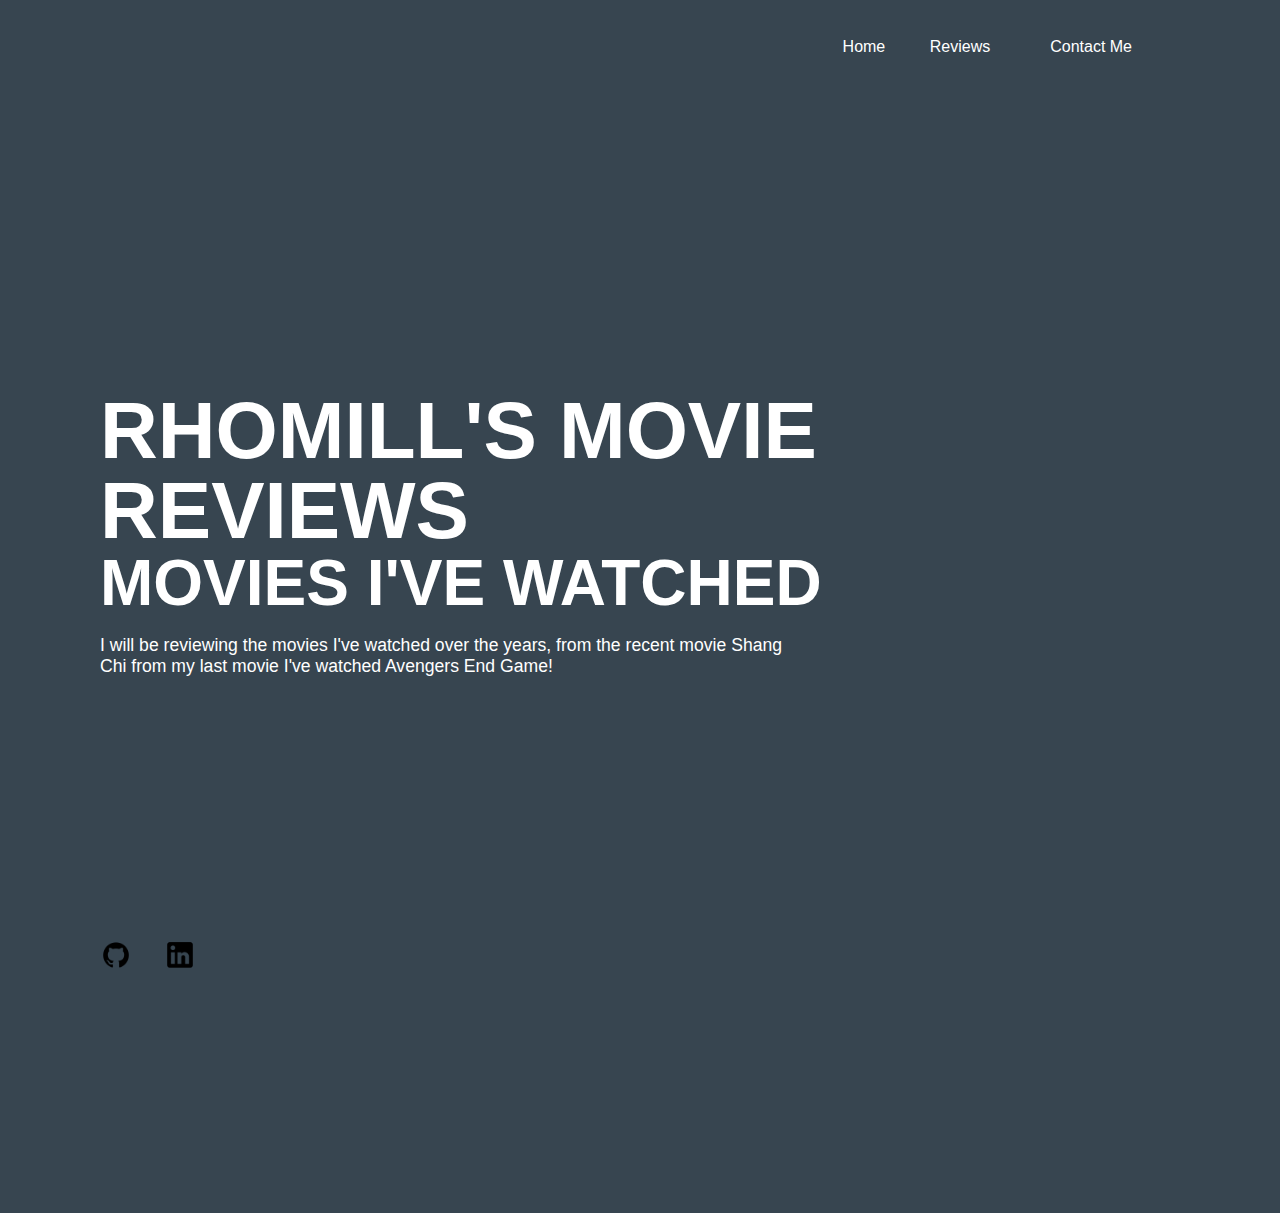
<file: index.html>
<!DOCTYPE html>
<html lang="en">
<head>
    <meta charset="UTF-8">
    <title>Project 3 Ro</title>
    <link rel = "stylesheet" href="Styles.css">
</head>
    <body>
    <header>
        <nav class = "navbar">
            <ul class = "nav_links">
                <li> <a href = "index.html"> Home </a></li>
                <li> <a href = "#"> Reviews </a></li>
            </ul>
        </nav>
        <form action="ContactForm.html">
            <button>Contact Me</button>
        </form>
    </header>
    <section class = "showcase">
        <div class = "text">
            <h2> Rhomill's Movie Reviews</h2>
            <h3> Movies I've watched</h3>
            <p>I will be reviewing the movies I've watched over the years, from the recent movie Shang Chi
            from my last movie I've watched Avengers End Game!</p>
            
            <ul class = "social">
                <li><a href="https://github.com/DevRomu"><img src="Img/github-logo.png" alt=""></a></li>
                <li><a href="https://www.linkedin.com/in/rhomill-orina/"><img src="Img/Linkedin-logo-on-transparent-Background-PNG-.png" alt=""></a></li>
            </ul>
        </div>
    </section>
    </body>
</html>
</file>
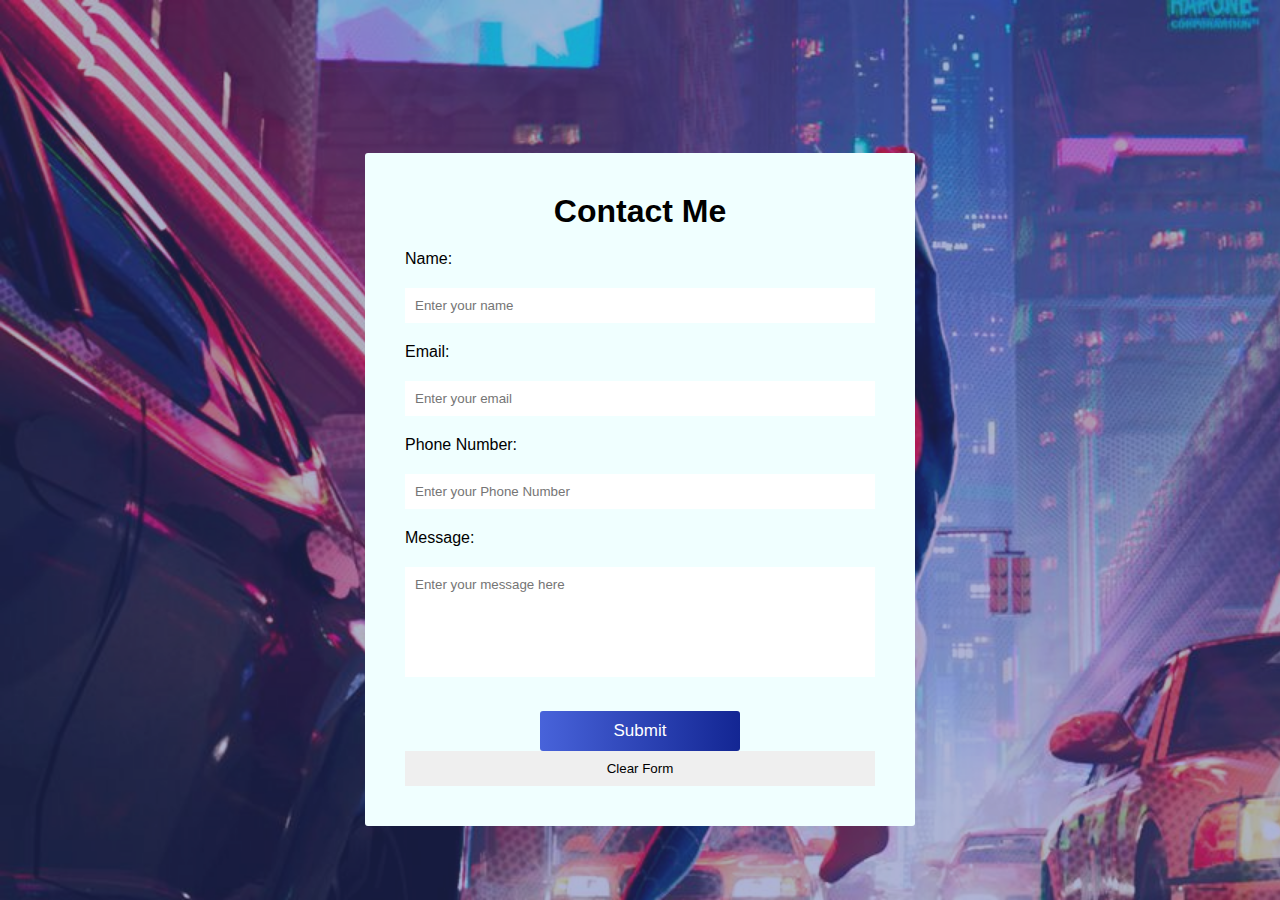
<file: ContactForm.html>
<!DOCTYPE html>
<html lang="en">
<head>
    <meta charset="UTF-8">
    <title>Document</title>
    <meta name ="viewport" content="width=device-width, initial-scale = 1.0">
    <link rel = "stylesheet" href = "ContactCSS.css">
</head>
<body>
 <div id="overlay">
    <form id  = "contact-form" action="https://mailto:rorina@academic.rrc.ca">
        <h1>Contact Me</h1>
        <label for="name" class="customerInput">Name:</label>
        <input type = "text" id = "name" placeholder="Enter your name" >
        <p class="customerInput_error error" id="name_error">* Please enter your name.</p>

        <label for="email" class="customerInput">Email:</label>
        <input type = "text" id = "Email" placeholder="Enter your email">
        <p class="customerInput_error error" id="email_error">* Please enter your email.</p>

        <label for = "phone" class="customerInput"> Phone Number:</label>
        <input type="tel" id="phone" placeholder="Enter your Phone Number">
        <p class="customerInput_error error" id="phone_error">* Please enter your phone.</p>

        <label for = "message"> Message:</label>
        <textarea id ="message" placeholder="Enter your message here" rows="6"></textarea>
        <p class="customerInput_error error" id="message_error">* Please enter your message.</p>

        <div class="center">
            <input type="submit" value="Submit">
        </div>
        <button type="reset" id="clear">Clear Form</button>
    </form>
 </div>
    <script src = "script.js"></script>
</body>
</html>
</file>
<file: Styles.css>
/*
** Project 3 Web Development.
** Rhomill Orina
** Descrption: This section covers the Nav Bar and more.
**
**/

*{
    font-family: Arial, sans-serif;
    box-sizing: border-box;
    margin: 0;
    padding: 0;
    background-image: url("Img/graybg.jpg");

}

li, a, button{
    font-family: Arial;
    font-weight: 500;
    font-size: 16px;
    color: white;
    text-decoration: none;
    z-index: 1;
}

header{
    display: flex;
    justify-content: flex-end;
    align-items: center;
    padding: 30px 10%;
}

.nav_links{
    line-style: none;
}

.nav_links li {
    display: inline-block;
    padding: 0px 20px;
}

.nav_links li a{
    transition: all 0.3s ease 0s;
}
.nav_links li a:hover{
    color: #0088a9;
    z-index: 1;
}

button{
    margin-left: 20px;
    padding: 8px 20px;
    background-color: rgba(0,136,169,1);
    border:none;
    border-radius: 50px;
    cursor: pointer;
    transition: all 0.3s ease 0s;
    z-index: 1;
}

button:hover{
    background-color: rgba(0,136,169,0.8);
    z-index: 1;
}

.showcase{
    position: absolute;
    color: white;
    right: 0;
    width: 100%;
    min-height: 100vh;
    padding: 100px;
    display: flex;
    justify-content: space-between;
    align-items: center;
    z-index: 2;
}
.text{
    position: relative;
    z-index: 10;
}

.text h2{
    font-size: 5em;
    font-weight: 800;
    line-height: 1em;
    text-transform: uppercase;
}

.text h3{
    font-size: 4em;
    font-weight: 700;
    line-height: 1em;
    text-transform: uppercase;
}

.text p{
    font-size: 1.1em;
    margin: 20px 0;
    max-width: 700px;
}

.social{
    position: absolute;
    buttom: 10px;
    left: -15em;
    z-index: 10;
    display: flex;
    justify-content: space-around;
    align-items: center;
}
.social li{
    list-style: none;
}

.social li a{
    display: inline-block;
    margin-right: -28em;
    transform: scale(5%);
    transition: 0.5s;
}

.social li a:hover{
    transform: scale(15%) translateY(-15px);
}

@media(max-width: 400px){
    button{
        display: flex;
    }

    .nav_links{
        margin-inside: center;
    }

    .nav_links{
        display: none;
    }
}
</file>
<file: ContactCSS.css>
/*
**
** Rhomill Orina
** Description: Contact Form for my project three.
** Date: 04/24/22
** Creation: 04/24/22
 */

*{
    font-family: Arial, sans-serif;
    Overflow: auto;
}

body{
    background-image: url("Img/SpiderVerseMiles.jpg");
    background-repeat: no-repeat;
    background-size: 200vh;
    margin: 0;
}

form{
    max-width: 550px;
    width: 90%;
    background: azure;
    margin: 17vh auto 0 auto;
    padding: 40px;
    border-radius: 3px;
    box-sizing: border-box;
}

#overlay{
    width: 100%;
    height: 100%;
    position: absolute;
    background-color: rgba(55, 68, 150, 0.4);
}

h1{
    margin: 0;
    text-align: center;
}

label {
    display:block;
    margin: 20px 0;
}

input, button, textarea{
    width: 100%;
    padding: 10px;
    box-sizing: border-box;
    outline: none;
    resize: none;
    border: none;
    border-buttom: 1px solid #D3D3D3;
}

input[type="text"]:focus,textarea:focus{
    border-bottom: 1px solid rgb(19, 38, 147);
}
input[type="tel"]:focus,textarea:focus{
    border-bottom: 1px solid rgb(19, 38, 147);
}

textarea::-webkit-scrollbar{
    width: 4px;
}

textarea::-webkit-scrollbar-thumb{
    background-color: rgb(19, 38, 147);
}

.center{
    text-align: center;
}

input[type="submit"]{
    margin-top: 30px;
    width: 90%;
    max-width: 200px;
    background: linear-gradient(to right, rgb(72, 99, 218), rgb(19, 38, 147));
    color:white;
    font-size: 17px;
    border-radius: 3px;
}

.error{
    color: red;
}

.error-border{
    border-bottom: 1px solid red;
}
#message send{
    color: darkgreen;
}

form p{
    font-size: small;
    margin-top: 2px;
}
</file>
